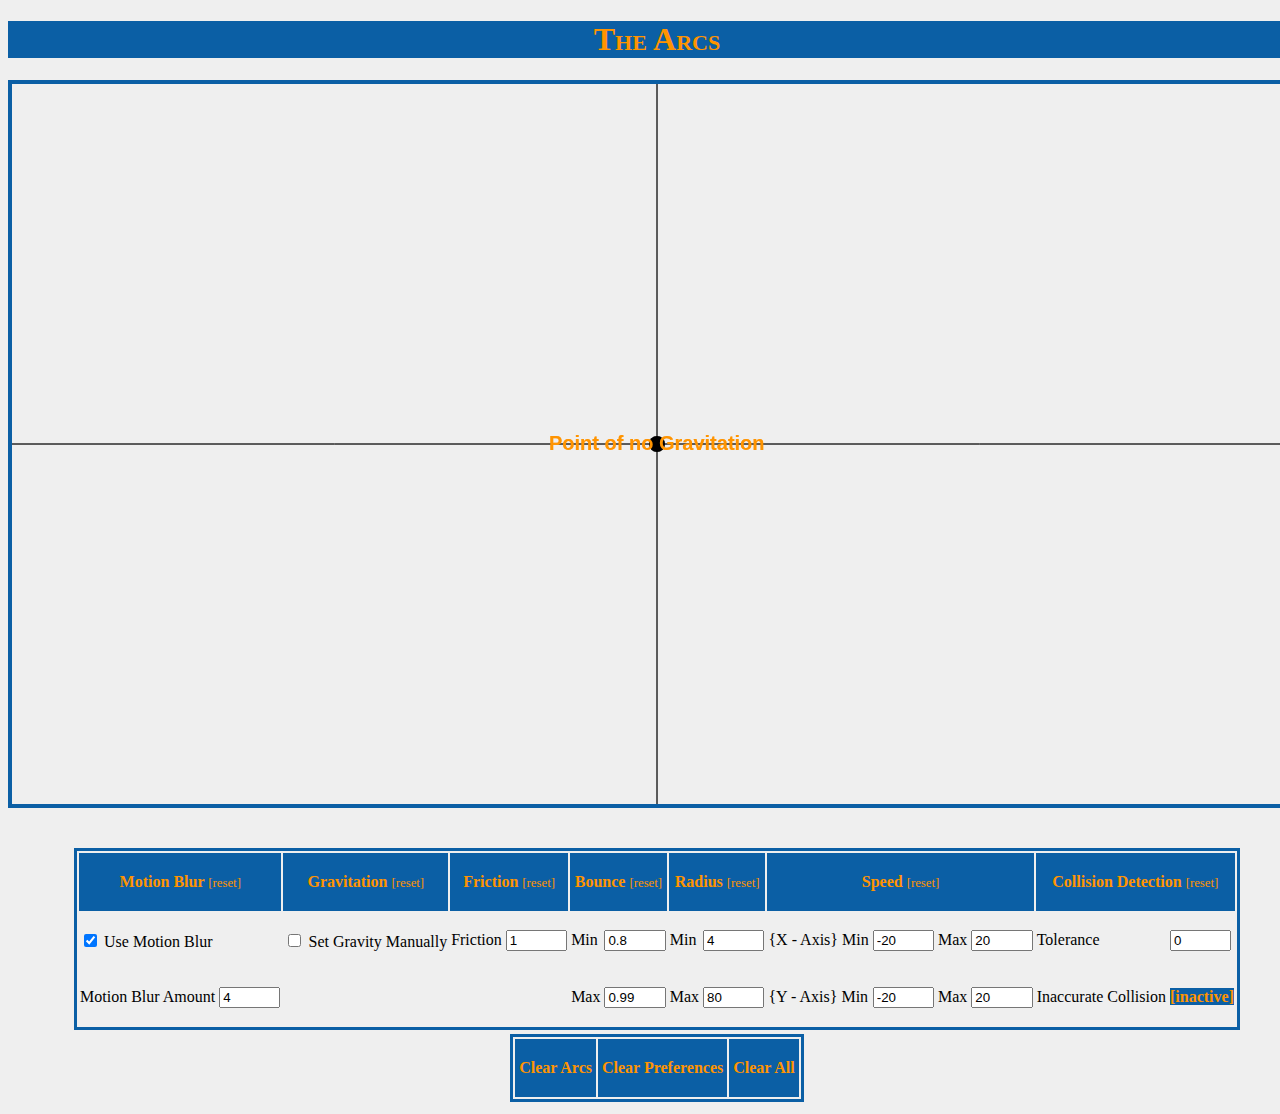
<file: index.html>
<!--
/*
* Created by: Anastassios Martakos
*
* Copyright 2013 Anastassios Martakos
*
* This program is free software: you can redistribute it and/or modify it
* under the terms of the GNU General Public License as published by
* the Free Software Foundation, either version 3 of the License, or
* (at your option) any later version.
* This program is distributed in the hope that it will be useful,
* but WITHOUT ANY WARRANTY; without even the implied warranty of
* MERCHANTABILITY or FITNESS FOR A PARTICULAR PURPOSE. See the
* GNU General Public License for more details.
*/
-->

<!DOCTYPE html>

<html>
	<head>
		<link rel="stylesheet" href="stylesheet.css" />
	</head>
	<body>
		<div class="main">
			<div class="title">
				<h1>The Arcs</h1>
			</div>
			<div class="divcanvas">
				<canvas id="canvas" width="1290", height="720">
					Please activate JavaScript to use this content. Or your Browser doesn't support canvas.
				</canvas>
			</div>
			<br>
			<br>
			<div class="divtable">
				<table class="tablepreferences">
					<tr>
						<td colspan="2", class="tabletitle">
							<p>Motion Blur <span class="preferencesreset" onClick="PreferencesReset(new Array('usemotionblur', 'motionbluramount'), new Array('true', '4'))">[reset]</span></p>
						</td>
						<td colspan="2" class="tabletitle">
							<p>Gravitation <span class="preferencesreset" onClick="PreferencesReset(new Array('manualgravitationinputcheckbox', 'manualgraviationinput', 'gravitationx', 'gravitationy'), new Array('false', 'reset', '0', '0'))">[reset]</span></p>
						</td>
						<td colspan="2", class="tabletitle">
							<p>Friction <span class="preferencesreset" onClick="PreferencesReset(new Array('friction'), new Array('1'))">[reset]</span></p>
						</td>
						<td colspan="2", class="tabletitle">
							<p>Bounce <span class="preferencesreset" onClick="PreferencesReset(new Array('minbounce', 'maxbounce'), new Array('0.8', '0.99'))">[reset]</span></p>
						</td>
						<td colspan="2" class="tabletitle">
							<p>Radius <span class="preferencesreset" onClick="PreferencesReset(new Array('minradius', 'maxradius'), new Array('4', '80'))">[reset]</span></p>
						</td>
						<td colspan="4" class="tabletitle">
							<p>Speed <span class="preferencesreset" onClick="PreferencesReset(new Array('minspeedx', 'maxspeedx', 'minspeedy', 'maxspeedy'), new Array('-20', '20', '-20', '20'))">[reset]</span></p>
						</td>
						<td colspan="2" class="tabletitle">
							<p>Collision Detection <span class="preferencesreset" onClick="PreferencesReset(new Array('arcdetectionaccuracy', 'inaccuratecollision'), new Array('0', 'inaccuratecollision'))">[reset]</span></p>
						</td>
					</tr>
					<tr>
						<td colspan="2" class="tabletext">
							<p><input id="usemotionblur" type="checkbox" checked="true"> Use Motion Blur</p>
						</td>

						<td id="manualgravitationinputx0" class="tabletext" style="display:none;">
							<p>X - Axis</p>
						</td>
						<td id="manualgravitationinputx1" class="tabletext" style="display:none;">
							<p><input id="gravitationx" type="number" step="0.1" value="0"></p>
						</td>

						<td colspan="2" id="cursorgravitationinput" class="tabletext" style="">
							<p><input id="manualgravitationinputcheckbox" type="checkbox"> Set Gravity Manually</p>
						</td>

						<td class="tabletext">
							<p>Friction</p>
						</td>
						<td class="tabletext">
							<p><input id="friction" type="number" step="0.01" value="1"></p>
						</td>

						<td class="tabletext">
							<p>Min</p>
							</td>
						<td class="tabletext">
							<p><input id="minbounce" type="number" step="0.1" min="0" value="0.8"></p>
						</td>

						<td class="tabletext">
							<p>Min</p>
						</td>
						<td class="tabletext">
							<p><input id="minradius" type="number" step="1" min="1" value="4"></p>
						</td>

						<td class="tabletext">
							<p>{X - Axis} Min</p>
						</td>
						<td class="tabletext">
							<p><input id="minspeedx" type="number" step="1" value="-20"></p>
						</td>

						<td class="tabletext">
							<p>Max</p>
						</td>

						<td class="tabletext">
							<p><input id="maxspeedx" type="number" step="1" value="20"></p>
						</td>

						<td class="tabletext">
							<p>Tolerance</p>
						</td>
						<td class="tabletext">
							<p><input id="arcdetectionaccuracy" type="number" step="1" min="0" value="0"></p>
						</td>
					</tr>
					<tr>
						<td class="tabletext">
							<p>Motion Blur Amount</p>
						</td>
						<td class="tabletext">
							<p><input id="motionbluramount" type="number" step="1" min="1" value="4"></p>
						</td>

						<td id="manualgravitationinputy0" class="tabletext" style="visibility:hidden;">
							<p>Y - Axis</p>
						</td>
						<td id="manualgravitationinputy1" class="tabletext" style="visibility:hidden;">
							<p><input id="gravitationy" type="number" step="0.1" value="0"></p>
						</td>

						<td colspan="2" class="tabletext">
						</td>

						<td class="tabletext">
							<p>Max</p>
						</td>
						<td class="tabletext">
							<p><input id="maxbounce" type="number" step="0.1" min="0" value="0.99"></p>
						</td>

						<td class="tabletext">
							<p>Max</p>
						</td>
						<td class="tabletext">
							<p><input id="maxradius" type="number" step="1" min="1" value="80"></p>
						</td>

						<td class="tabletext">
							<p>{Y - Axis} Min</p>
						</td>
						<td class="tabletext">
							<p><input id="minspeedy" type="number" step="1" value="-20"></p>
						</td>

						<td class="tabletext">
							<p>Max</p>
						</td>

						<td class="tabletext">
							<p><input id="maxspeedy" type="number" step="1" value="20"></p>
						</td>

						<td class="tabletext">
							<p>Inaccurate Collision</p>
						</td>
						<td class="tabletext">
							<p><span id="accuratecollision" style="" onClick="ChangeCollisionMode(1)">[inactive]</span><span id="inaccuratecollision" style="display:none;" onClick="ChangeCollisionMode(0)">[active]</span></p>
						</td>
					</tr>
				</table>
			</div>
			<div class="divtable">
				<table class="tablepreferences">
					<tr>
						<td class="tabletitle">
							<p class="preset" onClick="AllReset(1, 0)">Clear Arcs</p>
						</td>
						<td class="tabletitle">
							<p class="preset" onClick="AllReset(0, 1)">Clear Preferences</p>
						</td>
						<td class="tabletitle">
							<p class="preset" onClick="AllReset(1, 1)">Clear All</p>
						</td>
					</tr>
				</table>
			</div>
		</div>
		<div style="display:none">
			<!-- <img id="arcsbackgroundimage" src="images/arcsbackground2.jpg"></img> -->
		</div>
		<script src="arcsengine.js"></script>
		<script src="userinterface.js"></script>
	</body>
</html>
</file>
<file: stylesheet.css>
/*
* Created by: Anastassios Martakos
*
* Copyright 2013 Anastassios Martakos
*
* This program is free software: you can redistribute it and/or modify it
* under the terms of the GNU General Public License as published by
* the Free Software Foundation, either version 3 of the License, or
* (at your option) any later version.
* This program is distributed in the hope that it will be useful,
* but WITHOUT ANY WARRANTY; without even the implied warranty of
* MERCHANTABILITY or FITNESS FOR A PARTICULAR PURPOSE. See the
* GNU General Public License for more details.
*/

body {
  background-color:#EFEFEF;
  font-family:'calibri', Garamond, 'sans-serif';
}
table.tablepreferences {
  border-style:solid;
  border-color:#0B5FA5;
  display:inline-block;
}
td.tabletitle {
  border-style:solid;
  border-color:#0B5FA5;
  background-color:#0B5FA5;
  color:#FF9400;
  font-weight:bold;
}
td.tabletext {
  color:black;
  line-height:0px;
  text-align:left;
}
canvas#canvas {
  width:1290px;
  height:720px;
  border-style:solid;
  border-width:4px;
  border-color:#0B5FA5;
}
div.main {
  max-width:4000px;
  min-width:1298px;
  margin-right:auto;
  margin-left:auto;
}
div.title {
  color:#FF9400;
  font-variant:small-caps;
  text-align:center;
  background-color:#0B5FA5;
}
div.divcanvas {
  text-align:center;
}
div.divtable {
  text-align:center;
}
span.preferencesreset {
  font-size:0.8em;
  font-weight:normal;
  /* cursor:url(images/cursorreset.gif), default; */
  cursor: pointer;
}
span#accuratecollision, #inaccuratecollision {
  font-weight:bold;
  background-color:#0B5FA5;
  color:#FF9400;
  /* cursor:url(images/cursorchange.gif), default; */
  cursor: pointer;
}
input {
  max-width:4em
}
p.preset {
  /* cursor:url(images/cursorreset.gif), default; */
  cursor: pointer;
}
</file>
